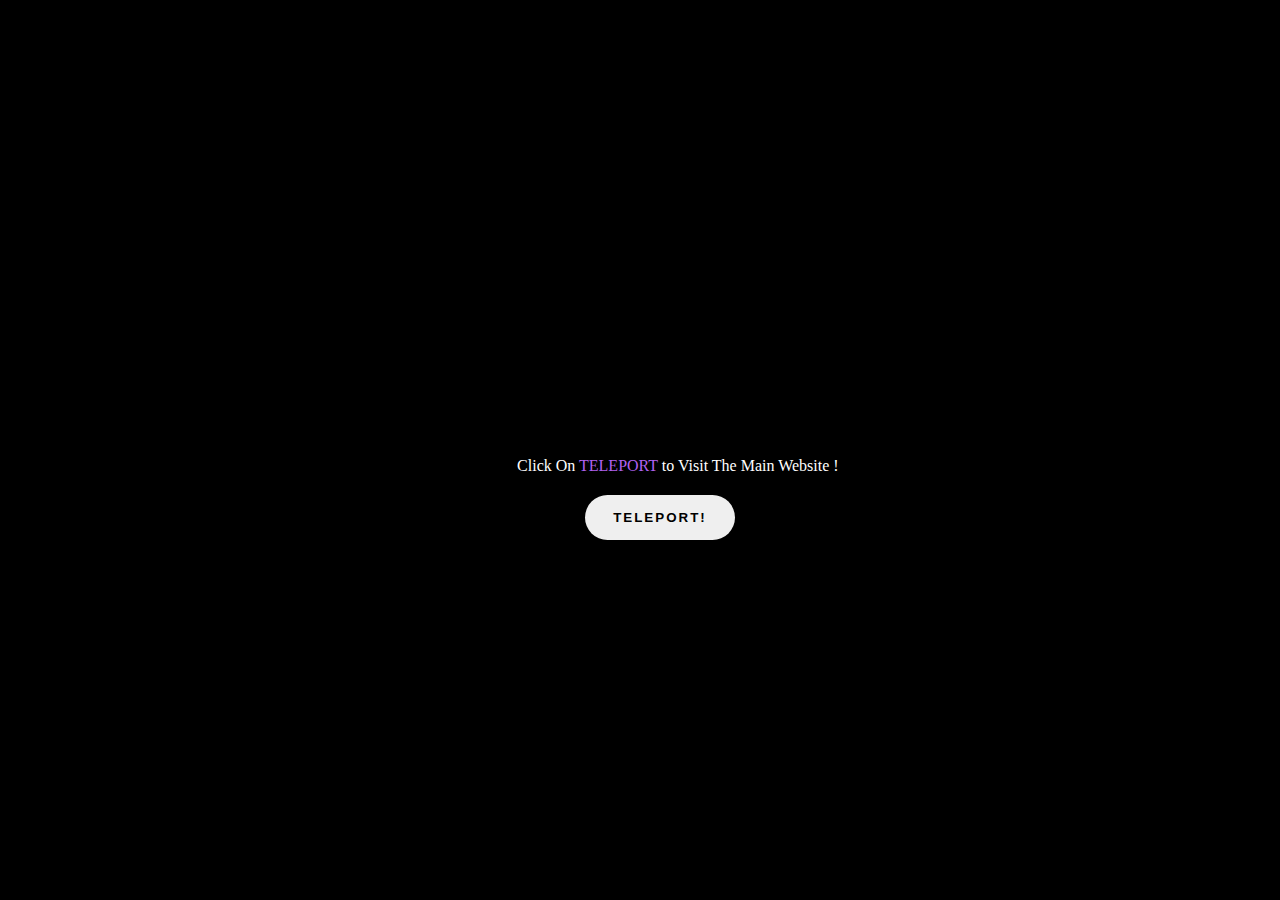
<file: index.html>
<html>
    <head>
        <title>Retrospective</title>
        <link rel="stylesheet" href="mainfile.css"> 
    </head>
    <body bgcolor="black">
        <div class="loading"></div>
        <div class="loading1"></div>
        <p>Click On <span>TELEPORT</span> to Visit The Main Website !</p>
        <div class='center'>
            <a href="piyushhhh.html" target="_blank">
                <button class="btn">Teleport!</button>
                </a>
                
        </div>​
    </body>
</html>
</file>
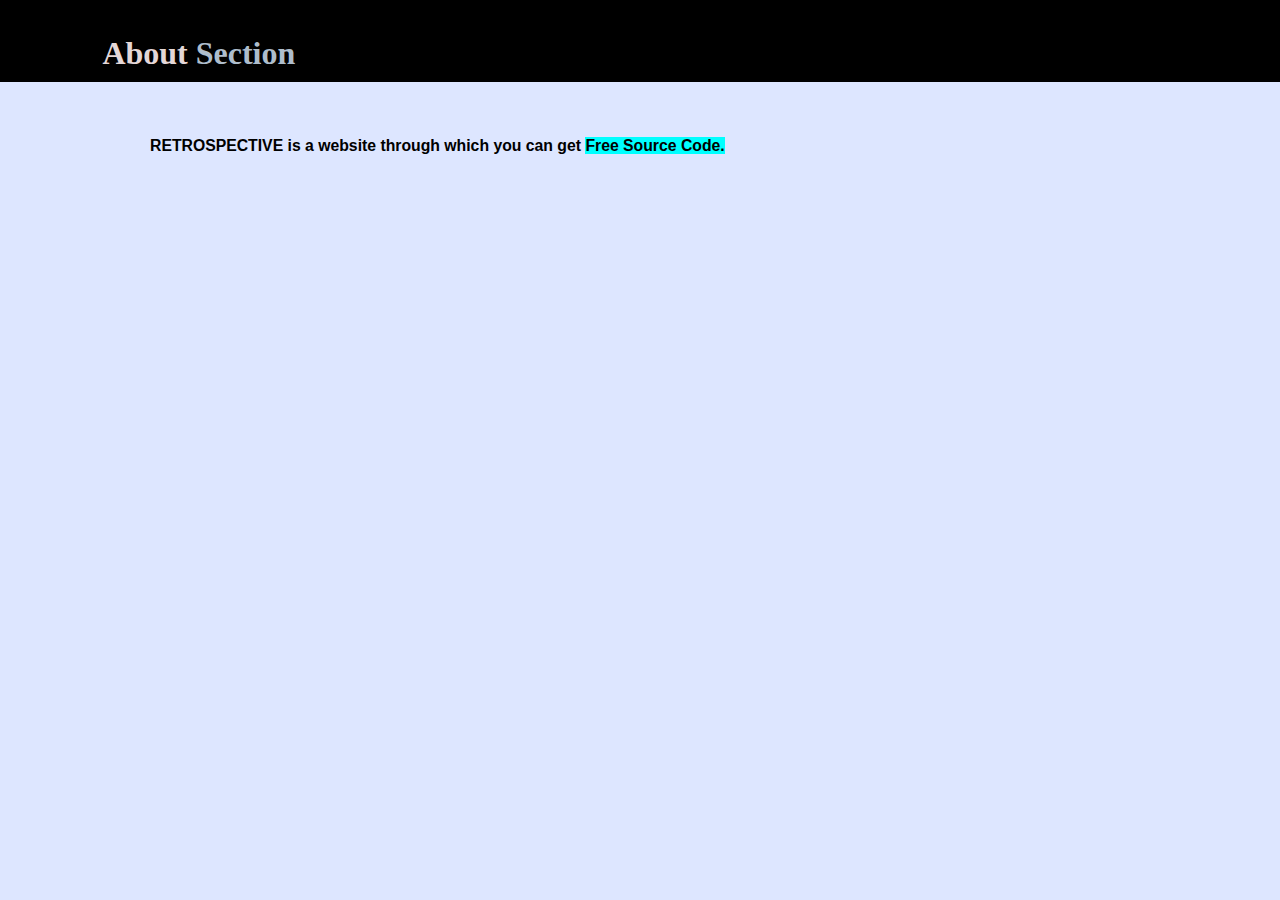
<file: about.html>
<html>
    <head>
        <title>About - Retrospective</title>
        <link rel="stylesheet" href="aboutfile.css">
    </head>
    <body>
        <div class="about">
            <nav>
                <h2 class="logo">About <span>Section</span></h2>
            </nav>
            <div class="aboutinfo">
                <h5>RETROSPECTIVE is a website through which you can get <mark>Free Source Code.</mark></h5>
                </div>
        </div>
    </body>
</html>
</file>
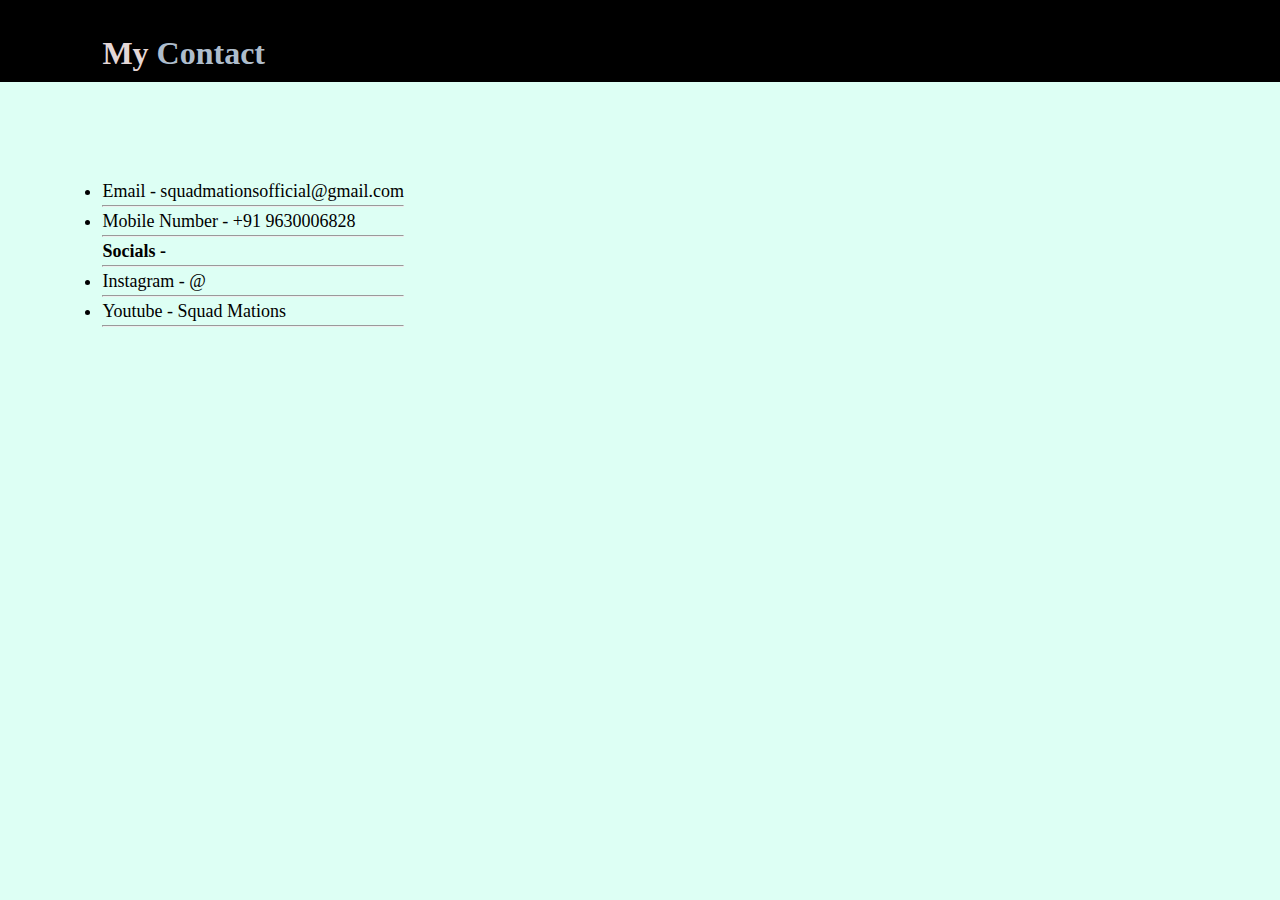
<file: contact.html>
<html>
    <head>
        <title> Contact - Retrospective </title>
        <link rel="stylesheet" href="contactstyle.css">
    </head>
    <body>
        <div class="contacts">
            <nav>
                <h2 class="logo">My <span>Contact</span></h2>
            </nav>
                <div class="ids">
                    <ul>
                        <li>Email - squadmationsofficial@gmail.com</li><hr>
                        <li>Mobile Number - +91 9630006828</li><hr>
                        <h4>Socials -</h4><hr>
                        <li>Instagram - @</li><hr>
                        <li>Youtube - Squad Mations</li><hr>
                    </ul>

                </div>
        </div>
    </body>
</html>
</file>
<file: mainfile.css>
*body{
    padding: 0;
    margin: 0;
    box-sizing: border-box;
}

.loading::before{
    content: '';
    position: left;
    top: 0;
    left: 0;
    right: 0;
    bottom: 0;
    z-index: 1;
}

.loading::after{
    content: '';
    position: absolute;
    display: block;
    top: 47%;
    left: 33.3%;
    width: 33.3%;
    height: 1px;
    background: #fff;
    z-index: 2;
    transform-origin: left;
    transform: scaleX(0);
    animation: animate 2s infinite alternate;
}

@keyframes animate{
    0%
    {
        transform: translateX(0) scaleX(0);
        transform-origin: left;
        left: 33.3%;
        right: auto;
    }
    45%
    {
        transform: translateX(0) scaleX(1);
        transform-origin: left;
        left: 33.3%;
        right: auto;
    }
    50%
    {
        transform: translateX(0) scaleX(1);
        transform-origin: right;
        left: auto;
        right: 33.3%;
    }
    100%
    {
        transform: translateX(0) scaleX(0);
        transform-origin: right;
        left: auto;
        right: 33.3%;
    }
}

.loading1::before{
    content: '';
    position: bottom;
    top: 0;
    left: 0;
    right: 0;
    bottom: 0;
    z-index: 1;
}

.loading1::after{
    content: '';
    position: absolute;
    display: block;
    top: 64%;
    left: 33.3%;
    width: 33.3%;
    height: 1px;
    background: #fff;
    z-index: 2;
    transform-origin: left;
    transform: scaleX(0);
    animation: animate 2s infinite alternate;
}

@keyframes animate{
    0%
    {
        transform: translateX(0) scaleX(0);
        transform-origin: left;
        left: 33.3%;
        right: auto;
    }
    45%
    {
        transform: translateX(0) scaleX(1);
        transform-origin: left;
        left: 33.3%;
        right: auto;
    }
    50%
    {
        transform: translateX(0) scaleX(1);
        transform-origin: right;
        left: auto;
        right: 33.3%;
    }
    100%
    {
        transform: translateX(0) scaleX(0);
        transform-origin: right;
        left: auto;
        right: 33.3%;
    }
}

.center{
    position:absolute;
    height: X px;
    width: Y px;
    left: 45.7%;
    top: 55%;
    margin-top:- X/2 px;
    margin-left:- Y/2 px;
}

p{
    font-family: 'Amatic SC', cursive;
    position:absolute;
    height: X px;
    width: Y px;
    left: 40.4%;
    top: 49%;
    margin-top:- X/2 px;
    margin-left:- Y/2 px;
    color: #fff;
}

span{
    color: #b162f1;
}

.btn{
    width: 150px;
    height: 45px;
    border-radius: 45px;
    cursor: pointer;
    border: none;
    text-transform: uppercase;
    letter-spacing: 2px;
    font-weight: bold;
    box-shadow: 0px 8px 15px
     rgba(0, 0, 0, 0.1);
     transition: all 0.6s ease;
}

.btn:hover{
    background: #952cea;
    transform: translateY(-7px);
    color: #fff;
    box-shadow: 0px 10px 30px
     rgba(171, 46, 229, 0.445);
     transition: all 0.3s ease
}
</file>
<file: aboutfile.css>
*{
    padding: 0;
    margin: 0;
}

body{
    background-color: rgb(221, 230, 255);
}
    
.about{
    height: 100vh;
}

h2{
    color: rgb(228, 215, 215);
    font-family: 'Amatic Sc', cursive;
    font-weight: bold;
    font-size: 32px;
}

span{
    color: rgb(174, 189, 204);
}

nav{
    background-color: black;
    display: flex;
    justify-content: space-between;
    padding: 10px;
    padding-top: 35px;
    padding-left: 8%;
    padding-right: 8%;
}

.aboutinfo{
    font-family: 'Akshar', sans-serif;
    font-size: 19px;
    font-weight: normal;
    padding: 55px 150px 20px;
}

mark {
    background: cyan;
  }
</file>
<file: contactstyle.css>
*{
    padding: 0;
    margin: 0;
    font-family: 'Amatic SC', cursive;
}

.contacts{
    height: 100vh;
}

h2{
    color: rgb(228, 215, 215);
    font-size: 32px;
}

span{
    color: rgb(174, 189, 204);
}

nav{
    background-color: black;
    display: flex;
    justify-content: space-between;
    padding: 10px;
    padding-top: 35px;
    padding-left: 8%;
    padding-right: 8%;
}

.ids{
    position: absolute;
    line-height: 28px;
    margin: none;
    top: 28%;
    left: 8%;
    transform: translateY(-50%);
    font-size: 18px;
}

body{
    background-color: rgb(221, 255, 244);
}
</file>
